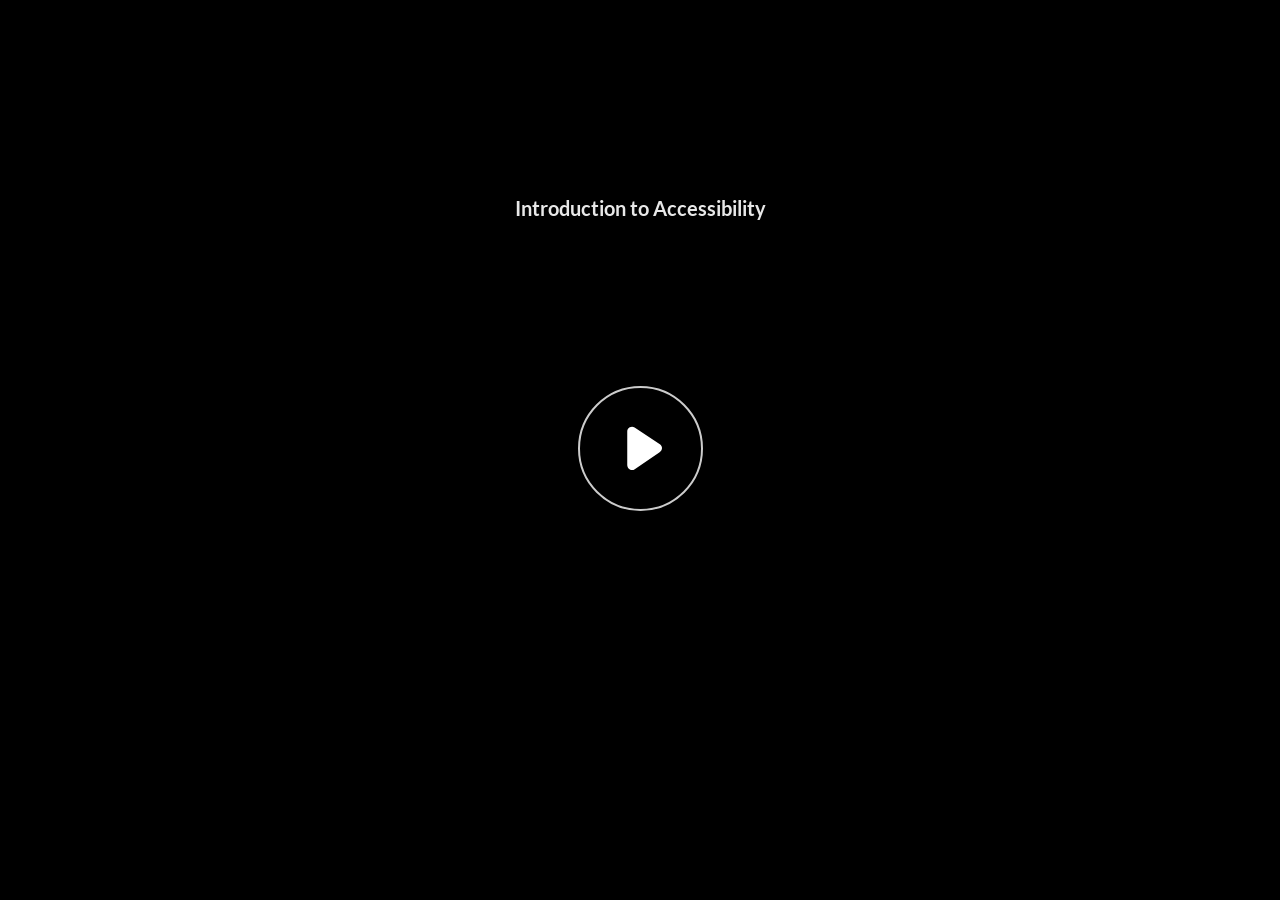
<file: index.html>
﻿<!doctype html>
<html lang="en-US">
<head>
  <meta charset="utf-8">
  <!-- Created using Storyline 360 x64 - http://www.articulate.com  -->
  <!-- version: 3.104.35448.0 -->
  <title>Introduction to Accessibility</title>
  <meta http-equiv="x-ua-compatible" content="IE=edge"/>
  <meta name="viewport" content="width=device-width,initial-scale=1,user-scalable=no,shrink-to-fit=no,minimal-ui"/>
  <meta name="apple-mobile-web-app-capable" content="yes"/>
  <style>
    html, body { height: 100%; padding: 0; margin: 0 }
    #app { height: 100%; width: 100%; }
  </style>

  <script>
    window.DS = {};
    window.globals = {
      DATA_PATH_BASE: '',
      HAS_FRAME: true,
      HAS_SLIDE: true,

      lmsPresent: false,
      tinCanPresent: false,
      cmi5Present: false,
      aoSupport: false,
      scale: 'Scaled',
      captureRc: false,
      browserSize: 'optimal',
      bgColor: '#282828',
      features: 'DropInBase,MultipleQuizTracking,PlayerSizeOption',
      themeName: 'unified',
      preloaderColor: '#FFFFFF',
      suppressAnalytics: false,
      productChannel: 'stable',
      publishSource: 'storyline',
      aid: 'aid|7d635a3d-dbd0-5149-8700-b6bd1496d666',
      cid: '503755d7-16b8-41b4-a0ad-274f8a1b911b',
      playerVersion: '3.104.35448.0',
      publishTimestamp: '2025-11-24T13:36:22.5103982Z',
      maxIosVideoElements: 10,
      connectionSettings: { message: 'You%20are%20offline.%20Trying%20to%20reconnect...', useDarkTheme: false, mode: 'disabled' },
      hasFeature: function(feature) {
        return this.features.split(',').includes(feature);
      },
      
      parseParams: function(qs) {
        if (window.globals.parsedParams != null) {
          return window.globals.parsedParams;
        }
        qs = (qs || window.location.search.substr(1)).split('+').join(' ');
        var params = {},
            tokens,
            re = /[?&]?([^=]+)=([^&]*)/g;

        while (tokens = re.exec(qs)) {
          params[decodeURIComponent(tokens[1]).trim()] =
            decodeURIComponent(tokens[2]).trim();
        }
        window.globals.parsedParams = params;
        return params;
      }

    };

    if (window.flagsUnderTest != null) {
      window.globals.features = window.flagsUnderTest.reduce((accum, feature) => {
        if (!accum.includes(feature)) {
          accum.push(feature);
        }
        return accum;
      }, window.globals.features.split(',')).join();
    }
  </script>
  <script>
    var isIe11 = ('ActiveXObject' in window || window.MSBlobBuilder != null)
      && window.msCrypto != null && !window.ActiveXObject;
    if (isIe11) {
      window.globals.unsupportedBrowser = true;
      document.write(atob('[base64]'));
    }
  </script>

  <script>
    if (window.globals.hasFeature('Localization')) {
      
      
    }
  </script>

  
  
  <script>window.THREE = { };</script>
  
</head>
<body style="background: #282828" class="cs-HTML theme-unified">
  <!-- 360 -->
  <script>!function(){var e,i=/iPhone/i,o=/iPod/i,n=/iPad/i,t=/\biOS-universal(?:.+)Mac\b/i,r=/\bAndroid(?:.+)Mobile\b/i,a=/Android/i,d=/(?:SD4930UR|\bSilk(?:.+)Mobile\b)/i,p=/Silk/i,l=/Windows Phone/i,u=/\bWindows(?:.+)ARM\b/i,b=/BlackBerry/i,s=/BB10/i,c=/Opera Mini/i,f=/\b(CriOS|Chrome)(?:.+)Mobile/i,h=/Mobile(?:.+)Firefox\b/i,v=function(e){return void 0!==e&&"MacIntel"===e.platform&&"number"==typeof e.maxTouchPoints&&e.maxTouchPoints>1&&"undefined"==typeof MSStream};e=function(e){var m={userAgent:"",platform:"",maxTouchPoints:0};e||"undefined"==typeof navigator?"string"==typeof e?m.userAgent=e:e&&e.userAgent&&(m={userAgent:e.userAgent,platform:e.platform,maxTouchPoints:e.maxTouchPoints||0}):m={userAgent:navigator.userAgent,platform:navigator.platform,maxTouchPoints:navigator.maxTouchPoints||0};var g=m.userAgent,y=g.split("[FBAN");void 0!==y[1]&&(g=y[0]),void 0!==(y=g.split("Twitter"))[1]&&(g=y[0]);var A=function(e){return function(i){return i.test(e)}}(g),w={apple:{phone:A(i)&&!A(l),ipod:A(o),tablet:!A(i)&&(A(n)||v(m))&&!A(l),universal:A(t),device:(A(i)||A(o)||A(n)||A(t)||v(m))&&!A(l)},amazon:{phone:A(d),tablet:!A(d)&&A(p),device:A(d)||A(p)},android:{phone:!A(l)&&A(d)||!A(l)&&A(r),tablet:!A(l)&&!A(d)&&!A(r)&&(A(p)||A(a)),device:!A(l)&&(A(d)||A(p)||A(r)||A(a))||A(/\bokhttp\b/i)},windows:{phone:A(l),tablet:A(u),device:A(l)||A(u)},other:{blackberry:A(b),blackberry10:A(s),opera:A(c),firefox:A(h),chrome:A(f),device:A(b)||A(s)||A(c)||A(h)||A(f)},any:!1,phone:!1,tablet:!1};return w.any=w.apple.device||w.android.device||w.windows.device||w.other.device,w.phone=w.apple.phone||w.android.phone||w.windows.phone,w.tablet=w.apple.tablet||w.android.tablet||w.windows.tablet,w}(),"object"==typeof exports&&"undefined"!=typeof module?module.exports=e:"function"==typeof define&&define.amd?define((function(){return e})):this.isMobile=e}();
    window.isMobile.apple.tablet = window.isMobile.apple.tablet ||
      (navigator.platform === 'MacIntel' && navigator.maxTouchPoints > 1);
    window.isMobile.apple.device = window.isMobile.apple.device || window.isMobile.apple.tablet;
    window.isMobile.tablet = window.isMobile.tablet || window.isMobile.apple.tablet;
    window.isMobile.any = window.isMobile.any || window.isMobile.apple.tablet;
  </script>

  <div id="focus-sink" tabindex="-1"></div>

  <div id="preso"></div>
  <script>
    (function() {

      var classTypes = [ 'desktop', 'mobile', 'phone', 'tablet' ];

      var addDeviceClasses = function(prefix, testObj) {
        var curr, i;
        for (i = 0; i < classTypes.length; i++) {
          curr = classTypes[i];
          if (testObj[curr]) {
            document.body.classList.add(prefix + curr);
          }
        }
      };

      var params = window.globals.parseParams(),
          isDevicePreview = params.devicepreview === '1',
          isPhoneOverride = params.deviceType === 'phone' || (isDevicePreview && params.phone == '1'),
          isTabletOverride = (params.deviceType === 'tablet' || isDevicePreview) && !isPhoneOverride,
          isMobileOverride = isPhoneOverride || isTabletOverride;

      var deviceView = {
        desktop: !window.isMobile.any && !isMobileOverride,
        mobile: window.isMobile.any || isMobileOverride,
        phone: isPhoneOverride || (window.isMobile.phone && !isTabletOverride),
        tablet: isTabletOverride || window.isMobile.tablet
      };

      window.globals.deviceView = deviceView;
      window.isMobile.desktop = !window.isMobile.any;
      window.isMobile.mobile = window.isMobile.any;

      addDeviceClasses('view-', deviceView);

    })();
  </script>
  
  <script src='story_content/triggers.js' type=text/javascript></script>
<script src='story_content/user.js' type=text/javascript></script>
  <div class="slide-loader"></div>

  <script>
    var doc = document, loader = doc.body.querySelector('.slide-loader'); [ 1, 2, 3 ].forEach(function(n) { var d = doc.createElement('div'); d.style.backgroundColor = window.globals.preloaderColor; d.classList.add('mobile-loader-dot'); d.classList.add('dot' + n); loader.appendChild(d); });
  </script>

  <div class="mobile-load-title-overlay" style="display: none">
    <div class="mobile-load-title">Introduction to Accessibility</div>
  </div>

  <div class="mobile-chrome-warning"></div>

  
<style>
  .warn-connection-dialog {
    display: none;
    background: transparent;
    pointer-events: all;
    position: fixed;
    left: 0;
    top: 0;
    width: 100%;
    height: 100%;
    z-index: 999;
  }

  .warn-connection-content {
    pointer-events: all;
    border-radius: 4px;
    background: white;
    border: 1px solid #E7E7E7;
    color: #333333;
    box-shadow: 0 2px 4px rgba(0, 0, 0, 0.25);
    transition: all 150ms ease-out;
    position: absolute;
    white-space: nowrap;
  }

  .view-phone.is-landscape .warn-connection-content {
    left: 23px;
    bottom: 23px;
  }

  .view-tablet.is-landscape .warn-connection-content {
    left: 50%;
    top: 20px;
    transform: translateX(-50%);
  }

  .view-mobile.is-portrait .warn-connection-content {
    transform: translate(-50%, calc(-100% - 15px));
  }

  .warn-connection-content p {
    display: inline-block;
    margin: 0 8px 0 0;
    line-height: 33px;
    font-size: 11px;
  }

  .warn-connection-content svg {
    position: relative;
    vertical-align: middle;
    margin: 0 2px 2px 8px;
  }

  .view-desktop .warn-connection-content {
    left: 1.5em;
    bottom: 1.5em;
  }

  .view-desktop .warn-connection-content p {
    font-size: 1.1em;
  }

  .is-offline .warn-connection-dialog {
    display: block;
  }

  .is-offline .cs-panel * {
    pointer-events: none !important;
  }

  .is-offline .cs-panel {
    pointer-events: all !important;
  }

  .is-offline #nav-controls * {
    pointer-events: none !important;
  }

  .is-offline #nav-controls {
    pointer-events: all !important;
  }
</style>

<div class="warn-connection-dialog" role="alertdialog" aria-modal="true" tabindex="0" aria-labelledby="warn-connection-message">
  <div class="warn-connection-content">
    <svg width="17" height="15" viewBox="0 0 17 15" xmlns="http://www.w3.org/2000/svg">
      <path fill="#8F0000" stroke="white" d="M16.07,12.98 L15.88,12.23 L9.51,1.21 C8.97,0.26,7.6,0.26,7.06,1.21 L0.69,12.23 C0.15,13.16,0.81,14.36,1.91,14.36 H14.65 C15.47,14.36,16.05,13.7,16.07,12.98 Z"/>
      <path fill="white" stroke="white" d="M8.58,5.5 C8.35,5.28,8.5,5.35,8.21,5.32 C8.09,5.35,7.97,5.49,7.96,5.67 C7.97,5.79,7.98,5.92,7.98,6.04 L7.98,6.04 C7.99,6.17,8,6.31,8.01,6.43 L8.01,6.44 C8.03,6.92,8.06,7.41,8.09,7.9 L8.09,7.9 C8.12,8.39,8.14,8.88,8.17,9.37 C8.17,9.39,8.18,9.42,8.2,9.44 C8.23,9.46,8.25,9.47,8.28,9.47 C8.31,9.47,8.34,9.46,8.35,9.44 C8.37,9.43,8.38,9.4,8.39,9.35 L8.39,9.34 C8.39,9.24,8.4,9.15,8.4,9.05 L8.4,9.05 C8.41,8.96,8.41,8.86,8.42,8.75 C8.43,8.44,8.45,8.12,8.47,7.81 L8.47,7.81 C8.49,7.49,8.51,7.18,8.53,6.87 C8.55,6.46,8.56,6.05,8.59,5.64 L8.6,5.62 C8.6,5.57,8.59,5.53,8.58,5.5 L8.21,5.32 Z"/>
      <circle fill="white" stroke="white" cx="8.3" cy="11.35" r="0.3"/>
    </svg>
    <p id="warn-connection-message">You are offline. Trying to reconnect...</p>
  </div>
</div>

<script>
  (function() {
    window.DS.connection = {
      warningShown: false,
      assets: {},
      loadingAssetGroup: false,
      retryDelay: 500
    };

    var connectionSettings = window.globals.connectionSettings || {};

    var useConnectionMessages = window.AbortController != null &&
      window.location.protocol != 'file:' &&
      connectionSettings.mode === 'normal';

    window.DS.connection.useConnectionMessages = useConnectionMessages;

    var assetCount = 0;
    var checkLoadedId;


    if (useConnectionMessages && connectionSettings != null) {
      var contentEl = document.querySelector('.warn-connection-content');
      var messageEl = contentEl.querySelector('p');

      if (connectionSettings.useDarkTheme) {
        contentEl.style.borderColor = '#BABBBA';
        contentEl.style.backgroundColor = '#282828';
        contentEl.style.color = '#FFFFFF';
      }

      if (connectionSettings.message != null) {
        messageEl.textContent = window.decodeURIComponent(connectionSettings.message);
      }
    }

    function checkAssetsReady() {
      for (var i in DS.connection.assets) {
        if (!DS.connection.assets[i].success) {
          return false;
        }
      }
      return true;
    }

    function stopAssetGroup() {
      if (!useConnectionMessages) { return; }

      assetCount = 0;

      DS.connection.oldAssetGroup = DS.connection.assets;
      DS.connection.assets = {};
      DS.connection.loadingAssetGroup = false;
      clearInterval(checkLoadedId);
    }

    function startAssetGroup() {
      if (!useConnectionMessages) { return; }
      var ticks = 0;
      clearInterval(checkLoadedId);
      checkLoadedId = setInterval(function() {
        var loaded = 0;
        if (assetCount === 0 && loaded === 0) {
          clearInterval(checkLoadedId);
          return;
        }

        for (var i in DS.connection.assets) {
          if (DS.connection.assets[i].success) {
            loaded++;
          }
        }

        if (assetCount === loaded && checkAssetsReady()) {
          for (var i in DS.connection.assets) {
            if (DS.connection.assets[i].action) {
              DS.connection.assets[i].action();
            }
          }
          hideWarning();
          stopAssetGroup();
        }
      }, 100)
    }

    function requiredAsset(url, action, retry, type) {
      if (!useConnectionMessages) { return; }
      if (DS.connection.assets[url]) { return; }

      DS.connection.assets[url] = {
        success: false, action: action, retry: retry, type: type
      };
      assetCount = Object.keys(DS.connection.assets).length;
      if (!DS.connection.loadingAssetGroup) {
        startAssetGroup();
      }
      DS.connection.loadingAssetGroup = true;
    }

    function assetLoaded(url) {
      if (!useConnectionMessages) { return; }
      if (DS.connection.assets[url]) {
        DS.connection.assets[url].success = true;
      }
    }

    function assetFailed(url) {
      if (!useConnectionMessages) { return; }
      if (!DS.connection.assets[url]) {
        if (/\.js$/.test(url) && url.indexOf('transcripts') === -1) {
          setTimeout(function() {
            if (DS.connection.lastSlideLoaded != null) {
              DS.connection.lastSlideLoaded();
            }
          }, DS.connection.retryDelay);
        }
        return;
      }
      if (!DS.connection.warningShown) { showWarning(); }
      if (DS.connection.assets[url].retry) {
        setTimeout(function() {
          if (!DS.connection.assets[url].success) {
            DS.connection.assets[url].retry()
          }
        }, DS.connection.retryDelay);
      }
    }

    function hideWarning() {
      document.body.classList.remove('is-offline');
      DS.connection.warningShown = false;
      enableKeys();
    }
    DS.connection.hideWarning = hideWarning

    function showWarning(btn) {
      document.body.classList.add('is-offline')
      DS.connection.warningShown = true;
      updateWarningPosition();
      disableKeys();
    }

    function updateWarningPosition() {
      if (!DS.connection.warningShown) {
        return;
      }

      var isPortrait = document.body.classList.contains('is-portrait');
      var isMobile = document.body.classList.contains('view-mobile');
      var warningEl = document.querySelector('.warn-connection-content');

      if (isPortrait && isMobile) {
        var slide = document.querySelector('.primary-slide');
        var slideRect = slide != null
          ? slide.getBoundingClientRect()
          : { top: window.innerHeight, left: 0, width: window.innerWidth };

        warningEl.style.top = `${slideRect.top}px`
        warningEl.style.left = `${slideRect.left + slideRect.width / 2}px`
      } else {
        warningEl.style.top = null;
        warningEl.style.left = null;
      }

      window.requestAnimationFrame(updateWarningPosition);
    }

    function onDisableKeyDown(e) {
      e.preventDefault();
      e.stopImmediatePropagation();
    }

    function onDisableKeyUp(e) {
      e.preventDefault();
      e.stopImmediatePropagation();
    }

    var accStyle = document.createElement('style');
    var warnDialogEl = document.querySelector('.warn-connection-dialog');

    function disableKeys() {
      if (DS.views && DS.views.nsStack && DS.views.nsStack.length === 1) {
        DS.views.nsStack[0].tabReachable = false
        DS.views.nsStack[0].updateTabIndex(true);
      }

      accStyle.innerHTML = '.acc-shadow-dom { display: none; }';
      document.body.appendChild(accStyle);

      warnDialogEl.parentNode.append(warnDialogEl);
      warnDialogEl.focus();
    }

    function enableKeys() {
      accStyle.remove();
      if (DS.views && DS.views.nsStack && DS.views.nsStack.length === 1 && DS.views.nsStack[0].name === '_frame') {
        DS.views.nsStack[0].tabReachable = true;
        DS.views.nsStack[0].updateTabIndex();
      }
    }

    // these will all be noops if the feature flag isn't set in
    // the data and `window.globals.features`
    DS.connection.requiredAsset = requiredAsset;
    DS.connection.assetLoaded = assetLoaded;
    DS.connection.assetFailed = assetFailed;
    DS.connection.stopAssetGroup = stopAssetGroup;
    DS.connection.startAssetGroup = startAssetGroup;
  })();
</script>


  <script>
    
    if (window.autoSpider && window.vInterfaceObject) {
      document.querySelector('.mobile-load-title-overlay').style.display = 'none';
    }
  </script>

  

  <link rel="stylesheet" href="html5/data/css/output.min.css" data-noprefix/>
</body>
<script src="html5/lib/scripts/bootstrapper.min.js"></script>
</html>
</file>
